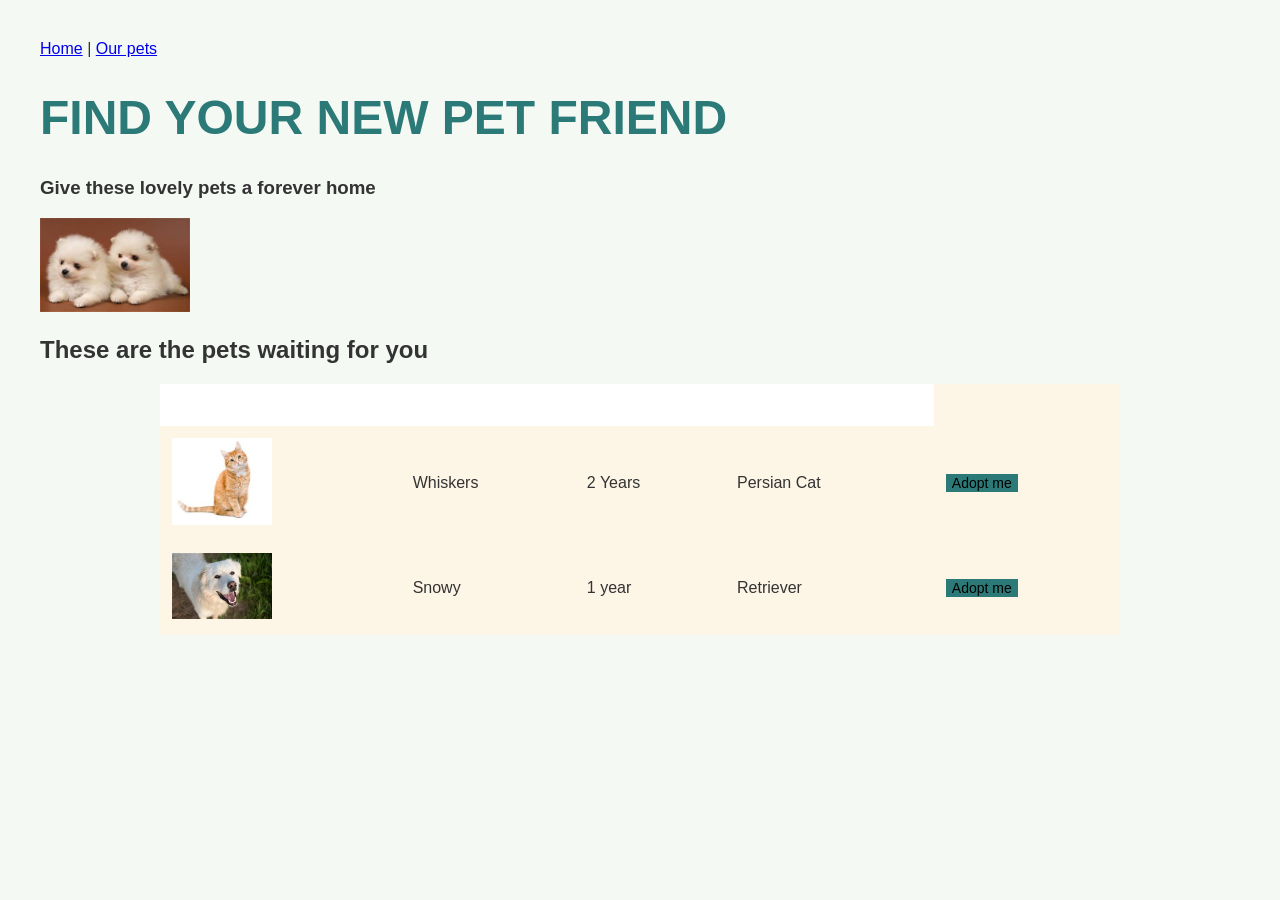
<file: index.html>
<!DOCTYPE html>
<html>
    <!-- Hareem Sheraz -->
    <!--26i-3235 -->
    <!-- SE-E -->
    <head?>
       <title> Pet Adoption Profile  </title>
 <link rel="stylesheet" href="style.css">
    </head>
    <body>
        <nav>
            <a href="index.html">Home</a> |
            <a href="pets.html">Our pets</a>
        </nav>
        <h1>FIND YOUR NEW PET FRIEND  </h1>
        <h3>Give these lovely pets a forever home </h3>
        <img src="pet 1.jpg" alt="pet" width="150">
        <h2> These are the pets waiting for you</h2>
        <table>
            <thead>
                <tr>
                    <th>Photo</th>
                    <th>Name    </th>
                    <th>Age</th>
                    <th>Breed</th>
                </tr>
            </thead>
            <tbody>
                <tr>
                    <td> <img src="cat.jpg" alt="pet cat " width="100"></td>
                    <td>Whiskers</td>
                    <td> 2 Years</td>
                    <td>Persian Cat</td>
                    <td>
                         <button onclick="alert ('Thank you for adopting Snowy. You have given her a new home.')"> Adopt me </button>
                    </td>
                </tr>
                <tr>
                    <td>  <img src="dog.jpg" alt="dog pet"  width="100"></td>
                    <td> Snowy</td>
                    <td> 1 year</td>
                    <td> Retriever</td>
                    <td> 
                        <button onclick="alert ('Thank you for adopting Snowy. You have given her a new home.')"> Adopt me </button>
                    </td>
                </tr>
            </tbody>
        </table>
    

    </body>
</file>
<file: style.css>
body { 
    font-family: Arial , sans-sarif;
    background-color: #f4f9f4;
    color: #333333 ;
    text-align: centre;
    margin: 40px;
}
h1 {
    color:#2b7a78 ;
    font-size:48px ;
}

table {
    width : 80% ;
    margin: 20px auto ;
    border-collapse : collapse;
    background-color: oldlace;
}

th , td {
    border: 1x solid #dddddd ;
    padding: 12px;
    text-align:centre ;
}
th {
    background-color: white; 
    color: white;
}
button {
    background-color: #2b7a78;
    border: none;
    cursor: pointer;
    font-size: 14px;
}
</file>
